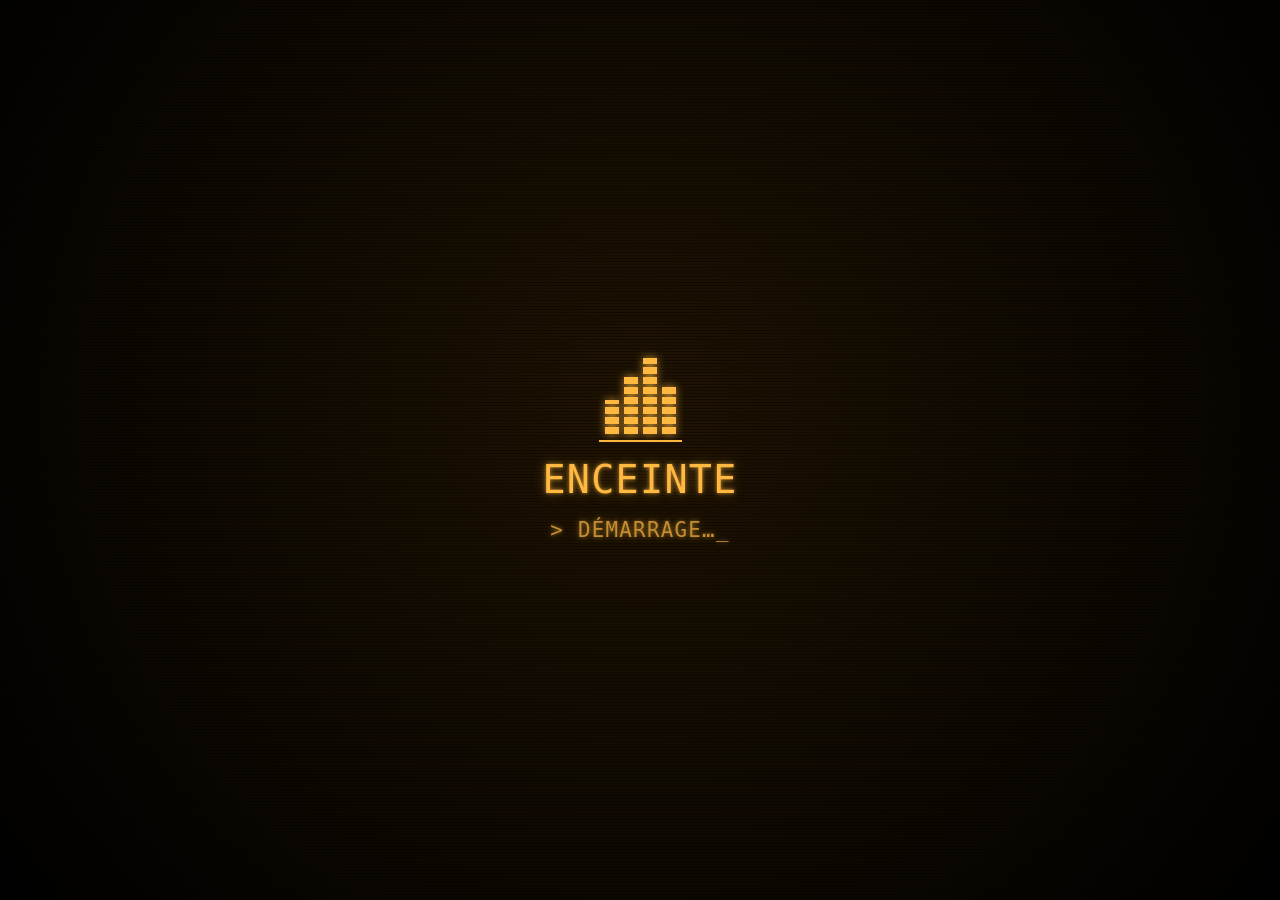
<file: deploy/splash.html>
<!DOCTYPE html>
<html lang="fr">
<head>
  <meta charset="UTF-8">
  <meta name="viewport" content="width=device-width, initial-scale=1.0">
  <title>Enceinte — démarrage…</title>
  <style>
    /* Écran de chargement AUTONOME, servi par nginx quand le dashboard n'est
       pas encore prêt (fenêtre de démarrage). Visuellement identique à l'écran
       inline de l'appli pour une transition invisible. */
    html, body { margin: 0; height: 100%; }
    body {
      display: flex; flex-direction: column;
      align-items: center; justify-content: center; gap: 1.2rem;
      background:
        repeating-linear-gradient(180deg, rgba(0,0,0,.35) 0 1px, transparent 1px 3px),
        radial-gradient(circle at 50% 45%, #06200f, #020a05 70%, #000);
      color: #5cff8f;
      font-family: "VT323", "Share Tech Mono", ui-monospace, monospace;
      text-transform: uppercase; letter-spacing: .08em;
      text-shadow: 0 0 4px rgba(92,255,143,.7), 0 0 14px rgba(92,255,143,.35);
    }
    .splash-logo {
      display: flex; align-items: flex-end; justify-content: center;
      gap: 5px; height: 76px; padding: 0 6px 6px;
      border-bottom: 2px solid currentColor;
    }
    .splash-bar {
      width: 14px; transform-origin: bottom;
      background: repeating-linear-gradient(0deg, currentColor 0 7px, transparent 7px 10px);
      filter: drop-shadow(0 0 4px rgba(92,255,143,.8));
      animation: splashBars 1s steps(6) infinite;
    }
    .splash-bar:nth-child(1) { height: 34px; animation-delay: 0s; }
    .splash-bar:nth-child(2) { height: 60px; animation-delay: .15s; }
    .splash-bar:nth-child(3) { height: 76px; animation-delay: .30s; }
    .splash-bar:nth-child(4) { height: 48px; animation-delay: .45s; }
    .splash-title { font-size: 2.4rem; line-height: 1; }
    .splash-sub { font-size: 1.3rem; opacity: .75; }
    .splash-sub::before { content: "> "; }
    .splash-sub::after { content: "_"; animation: splashBlink 1s steps(1) infinite; }
    @keyframes splashBars { 0%, 100% { transform: scaleY(.4); } 50% { transform: scaleY(1); } }
    @keyframes splashBlink { 50% { opacity: 0; } }
    @media (prefers-reduced-motion: reduce) { .splash-bar, .splash-sub::after { animation: none; } }
    @media (prefers-color-scheme: light) {
      body {
        background:
          repeating-linear-gradient(180deg, rgba(0,0,0,.35) 0 1px, transparent 1px 3px),
          radial-gradient(circle at 50% 45%, #1f1303, #0a0601 70%, #000);
        color: #ffb840;
        text-shadow: 0 0 4px rgba(255,184,64,.7), 0 0 14px rgba(255,184,64,.35);
      }
      .splash-bar { filter: drop-shadow(0 0 4px rgba(255,184,64,.8)); }
    }
  </style>
  <script>
    // Le backend démarre encore : on retente tout seul jusqu'à ce qu'il réponde.
    setTimeout(function () { location.reload(); }, 2500);
  </script>
</head>
<body>
  <div class="splash-logo" aria-hidden="true">
    <span class="splash-bar"></span><span class="splash-bar"></span>
    <span class="splash-bar"></span><span class="splash-bar"></span>
  </div>
  <div class="splash-title">Enceinte</div>
  <div class="splash-sub">Démarrage…</div>
</body>
</html>
</file>
